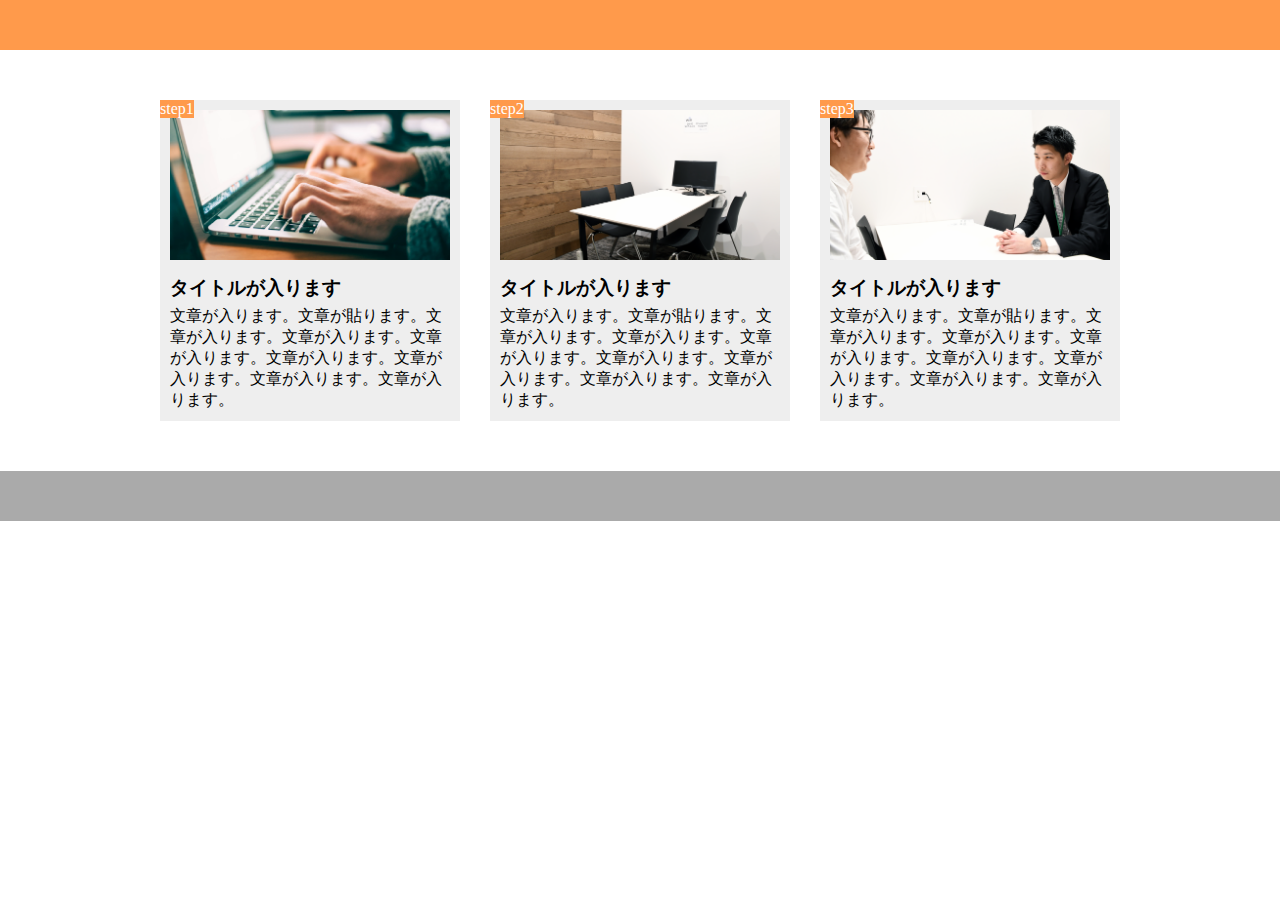
<file: exercise.html>
<!DOCTYPE html>
<html lang="ja">
  <head>
    <meta charset="UTF-8" />
    <!-- CSSファイルの読み込み -->
    <link rel="stylesheet" href="exercise.css" />
    <title>9章演習</title>
  </head>

  <body>
    
    <header></header>
    <main>
      <div class="step-box">
        <div class="step-img1"></div>
        <h3 class="title">タイトルが入ります</h3>
        <p>文章が入ります。文章が貼ります。文章が入ります。文章が入ります。文章が入ります。文章が入ります。文章が入ります。文章が入ります。文章が入ります。
        </p>
        <div class="step-num">step1</div>
      </div>

      <div class="step-box">
        <div class="step-img2"></div>
        <h3 class="title">タイトルが入ります</h3>
        <p>文章が入ります。文章が貼ります。文章が入ります。文章が入ります。文章が入ります。文章が入ります。文章が入ります。文章が入ります。文章が入ります。
        </p>
        <div class="step-num">step2</div>
      </div>

      <div class="step-box">
        <div class="step-img3"></div>
        <h3 class="title">タイトルが入ります</h3>
        <p>文章が入ります。文章が貼ります。文章が入ります。文章が入ります。文章が入ります。文章が入ります。文章が入ります。文章が入ります。文章が入ります。
        </p>
        <div class="step-num">step3</div>
      </div>
    </main>

    <footer></footer>
</file>
<file: exercise.css>
* {
  box-sizing: border-box;
  margin: 0;
  padding: 0;
}

header {
  background-color: #FF9A4B;
  height: 50px;
}

main {
  width: 960px;
  margin: 50px auto;
  display: flex;
}

.step-box {
  width: 300px;
  margin-right: 30px;
  padding: 10px; 
  position: relative;
  background-color: #EEEEEE;
}

.step-box:last-child {
  margin-right: 0;
}

.step-img1 {
  height: 150px;
  background-image: url(img1/flow01.png);
  background-size: cover;
  background-position: bottom;
}

.step-img2 {
  height: 150px;
  background-image: url(img1/flow02.png);
  background-size: cover;
  background-position: bottom;
}
.step-img3 {
  height: 150px;
  background-image: url(img1/flow03.png);
  background-size: cover;
  background-position: bottom;
}

.title {
  margin: 15px 0 5px;
}

.step-num {
  background-color: #FF9A4B;
  color:white;
  position: absolute;
  top: 0;
  left: 0;
}

footer {
  background-color: #AAAAAA;
  height: 50px;
}
</file>
